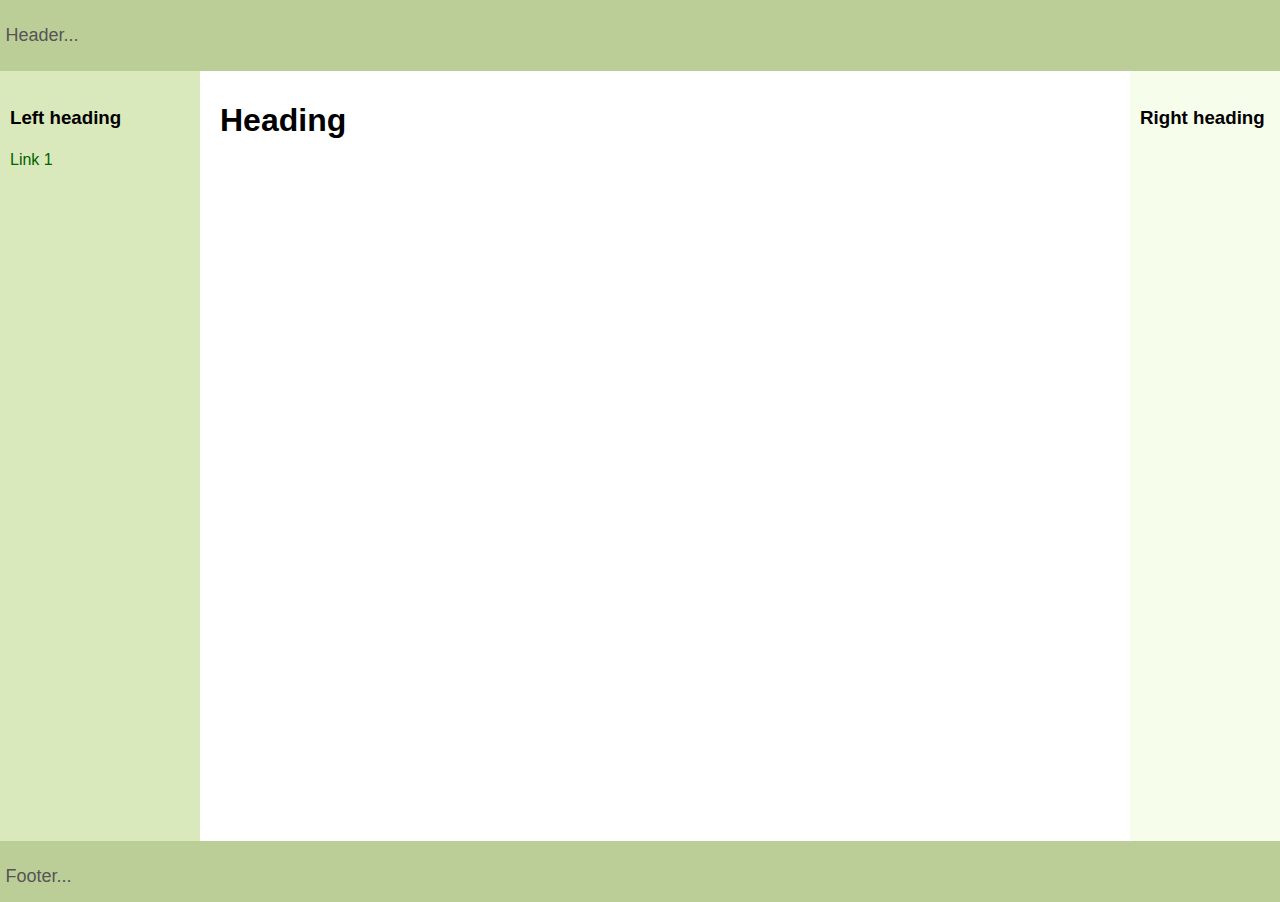
<file: index.html>
<!DOCTYPE html>
<html lang="en">
<head>
    <meta charset="UTF-8">
    <meta http-equiv="X-UA-Compatible" content="IE=edge">
    <meta name="viewport" content="width=device-width, initial-scale=1.0">
    <title>Document</title>
    <link rel="stylesheet" href="assets/layout.css">
</head>
<body>
    <header class="header"><p>Header...</p></header>
<div class="container">
   <main class="center column">
       <article>
           <h1>Heading</h1>
           <p></p>
       </article>
   </main>
   <nav class="left column">
       <h3>Left heading</h3>
       <ul>
           <li><a href="#">Link 1</a></li>
       </ul>
   </nav>
   <div class="right column">
       <h3>Right heading</h3>
       <p></p>
   </div>
   <div class="push"></div>
</div>
<div class="footer-wrapper">
   <footer class="footer"><p>Footer...</p></footer>
</div>
</body>
</html>
</file>
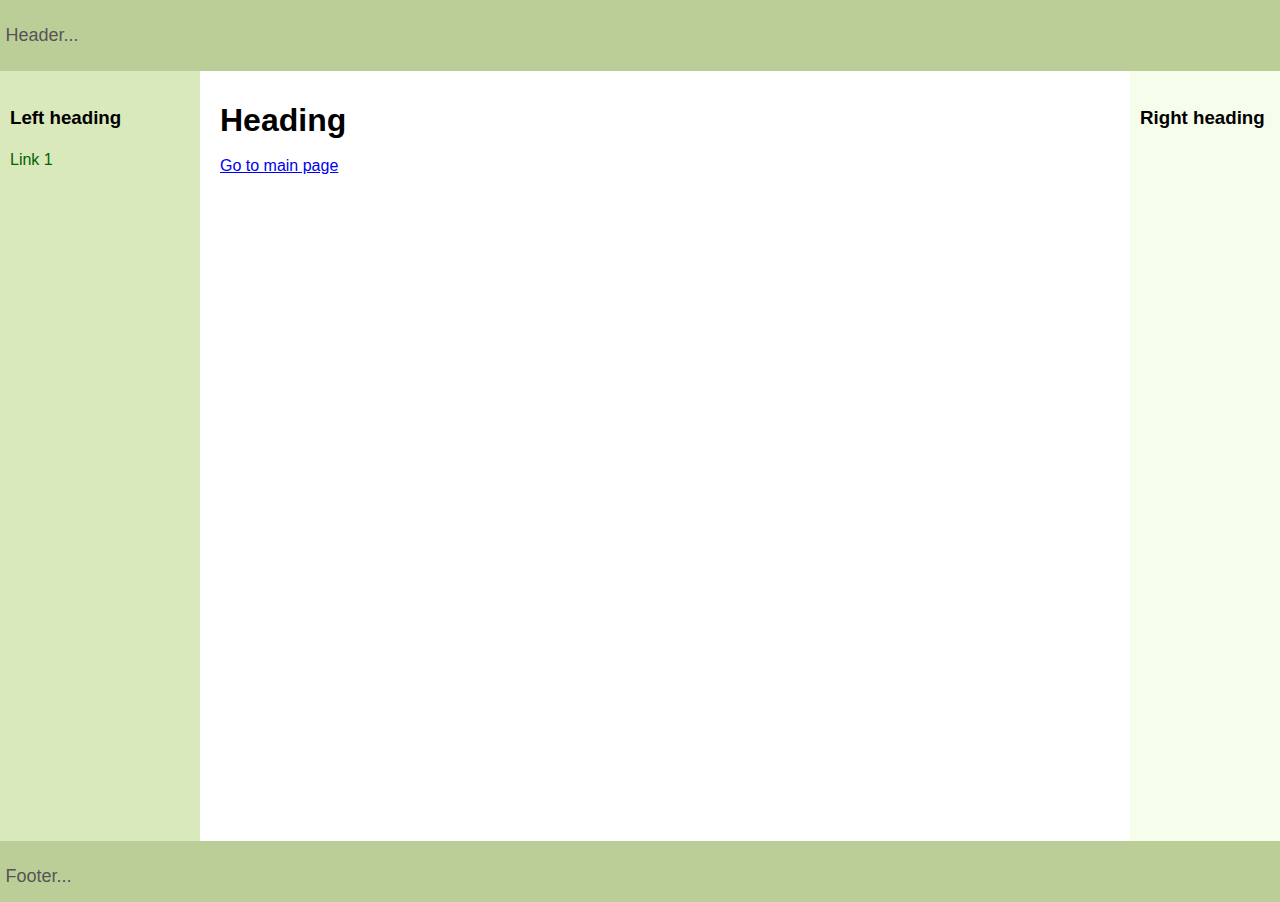
<file: pages/about.html>
<!DOCTYPE html>
<html lang="en">
<head>
    <meta charset="UTF-8">
    <meta http-equiv="X-UA-Compatible" content="IE=edge">
    <meta name="viewport" content="width=device-width, initial-scale=1.0">
    <title>Document</title>
    <link rel="stylesheet" href="../assets/layout.css">
</head>
<body>
    <header class="header"><p>Header...</p></header>
    <div class="container">
    <main class="center column">
        <article>
            <h1>Heading</h1>
            <p></p>
        </article>
        <a href="../index.html">Go to main page</a>
    </main>
    <nav class="left column">
        <h3>Left heading</h3>
        <ul>
            <li><a href="#">Link 1</a></li>
        </ul>
    </nav>
    <div class="right column">
        <h3>Right heading</h3>
        <p></p>
    </div>
    <div class="push"></div>
    </div>
    <div class="footer-wrapper">
    <footer class="footer"><p>Footer...</p></footer>
</body>
</html>
</file>
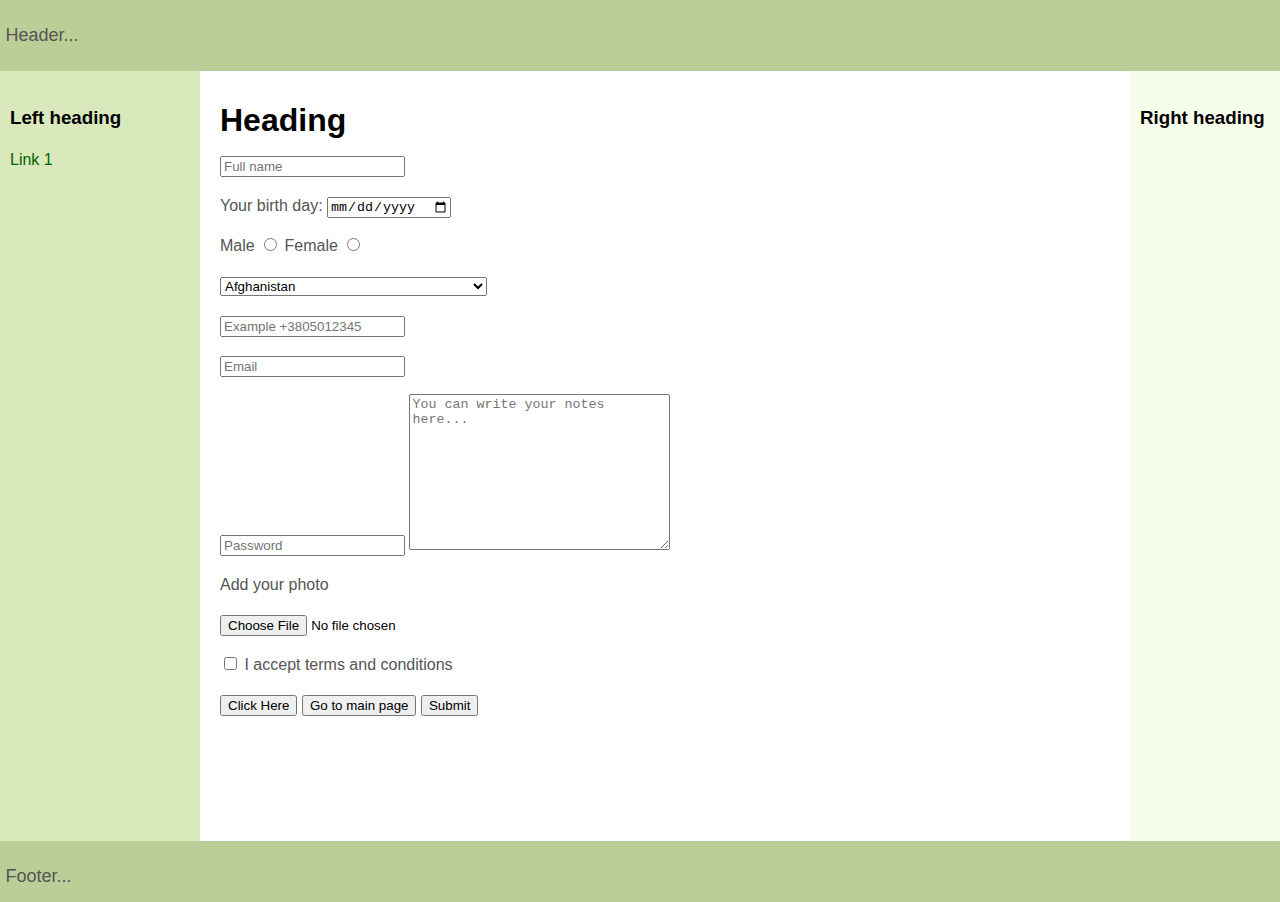
<file: pages/contact.html>
<!DOCTYPE html>
<html lang="en">

<head>
    <meta charset="UTF-8">
    <meta http-equiv="X-UA-Compatible" content="IE=edge">
    <meta name="viewport" content="width=device-width, initial-scale=1.0">
    <title>Document</title>
    <link rel="stylesheet" href="../assets/layout.css">
</head>

<body>
    <header class="header">
        <p>Header...</p>
    </header>
    <div class="container">
        <main class="center column">
            <article>
                <h1>Heading</h1>
                <p></p>
            </article>
            <form action="">
                <input type="text" placeholder="Full name">
                <p>
                    Your birth day:
                    <input type="date">
                </p>
                <p>
                    <label for="male">Male</label>
                    <input type="radio" value="male">
                    <label for="female">Female</label>
                    <input type="radio" value="female">
                </p>
                <p>
                    <select name="countries">
                        <option value="" disabled select>Choose your country</option>
                        <option value="AF">Afghanistan</option>
                        <option value="AX">&Aring;land Islands</option>
                        <option value="AL">Albania</option>
                        <option value="DZ">Algeria</option>
                        <option value="AS">American Samoa</option>
                        <option value="AD">Andorra</option>
                        <option value="AO">Angola</option>
                        <option value="AI">Anguilla</option>
                        <option value="AQ">Antarctica</option>
                        <option value="AG">Antigua &amp; Barbuda</option>
                        <option value="AR">Argentina</option>
                        <option value="AM">Armenia</option>
                        <option value="AW">Aruba</option>
                        <option value="AU">Australia</option>
                        <option value="AT">Austria</option>
                        <option value="AZ">Azerbaijan</option>
                        <option value="BS">Bahamas</option>
                        <option value="BH">Bahrain</option>
                        <option value="BD">Bangladesh</option>
                        <option value="BB">Barbados</option>
                        <option value="BY">Belarus</option>
                        <option value="BE">Belgium</option>
                        <option value="BZ">Belize</option>
                        <option value="BJ">Benin</option>
                        <option value="BM">Bermuda</option>
                        <option value="BT">Bhutan</option>
                        <option value="BO">Bolivia</option>
                        <option value="BA">Bosnia &amp; Herzegovina</option>
                        <option value="BW">Botswana</option>
                        <option value="BV">Bouvet Island</option>
                        <option value="BR">Brazil</option>
                        <option value="IO">British Indian Ocean Territory</option>
                        <option value="VG">British Virgin Islands</option>
                        <option value="BN">Brunei</option>
                        <option value="BG">Bulgaria</option>
                        <option value="BF">Burkina Faso</option>
                        <option value="BI">Burundi</option>
                        <option value="KH">Cambodia</option>
                        <option value="CM">Cameroon</option>
                        <option value="CA">Canada</option>
                        <option value="CV">Cape Verde</option>
                        <option value="BQ">Caribbean Netherlands</option>
                        <option value="KY">Cayman Islands</option>
                        <option value="CF">Central African Republic</option>
                        <option value="TD">Chad</option>
                        <option value="CL">Chile</option>
                        <option value="CN">China</option>
                        <option value="CX">Christmas Island</option>
                        <option value="CC">Cocos (Keeling) Islands</option>
                        <option value="CO">Colombia</option>
                        <option value="KM">Comoros</option>
                        <option value="CG">Congo - Brazzaville</option>
                        <option value="CD">Congo - Kinshasa</option>
                        <option value="CK">Cook Islands</option>
                        <option value="CR">Costa Rica</option>
                        <option value="CI">C&ocirc;te d&rsquo;Ivoire</option>
                        <option value="HR">Croatia</option>
                        <option value="CU">Cuba</option>
                        <option value="CW">Cura&ccedil;ao</option>
                        <option value="CY">Cyprus</option>
                        <option value="CZ">Czechia</option>
                        <option value="DK">Denmark</option>
                        <option value="DJ">Djibouti</option>
                        <option value="DM">Dominica</option>
                        <option value="DO">Dominican Republic</option>
                        <option value="EC">Ecuador</option>
                        <option value="EG">Egypt</option>
                        <option value="SV">El Salvador</option>
                        <option value="GQ">Equatorial Guinea</option>
                        <option value="ER">Eritrea</option>
                        <option value="EE">Estonia</option>
                        <option value="SZ">Eswatini</option>
                        <option value="ET">Ethiopia</option>
                        <option value="FK">Falkland Islands</option>
                        <option value="FO">Faroe Islands</option>
                        <option value="FJ">Fiji</option>
                        <option value="FI">Finland</option>
                        <option value="FR">France</option>
                        <option value="GF">French Guiana</option>
                        <option value="PF">French Polynesia</option>
                        <option value="TF">French Southern Territories</option>
                        <option value="GA">Gabon</option>
                        <option value="GM">Gambia</option>
                        <option value="GE">Georgia</option>
                        <option value="DE">Germany</option>
                        <option value="GH">Ghana</option>
                        <option value="GI">Gibraltar</option>
                        <option value="GR">Greece</option>
                        <option value="GL">Greenland</option>
                        <option value="GD">Grenada</option>
                        <option value="GP">Guadeloupe</option>
                        <option value="GU">Guam</option>
                        <option value="GT">Guatemala</option>
                        <option value="GG">Guernsey</option>
                        <option value="GN">Guinea</option>
                        <option value="GW">Guinea-Bissau</option>
                        <option value="GY">Guyana</option>
                        <option value="HT">Haiti</option>
                        <option value="HM">Heard &amp; McDonald Islands</option>
                        <option value="HN">Honduras</option>
                        <option value="HK">Hong Kong SAR China</option>
                        <option value="HU">Hungary</option>
                        <option value="IS">Iceland</option>
                        <option value="IN">India</option>
                        <option value="ID">Indonesia</option>
                        <option value="IR">Iran</option>
                        <option value="IQ">Iraq</option>
                        <option value="IE">Ireland</option>
                        <option value="IM">Isle of Man</option>
                        <option value="IL">Israel</option>
                        <option value="IT">Italy</option>
                        <option value="JM">Jamaica</option>
                        <option value="JP">Japan</option>
                        <option value="JE">Jersey</option>
                        <option value="JO">Jordan</option>
                        <option value="KZ">Kazakhstan</option>
                        <option value="KE">Kenya</option>
                        <option value="KI">Kiribati</option>
                        <option value="KW">Kuwait</option>
                        <option value="KG">Kyrgyzstan</option>
                        <option value="LA">Laos</option>
                        <option value="LV">Latvia</option>
                        <option value="LB">Lebanon</option>
                        <option value="LS">Lesotho</option>
                        <option value="LR">Liberia</option>
                        <option value="LY">Libya</option>
                        <option value="LI">Liechtenstein</option>
                        <option value="LT">Lithuania</option>
                        <option value="LU">Luxembourg</option>
                        <option value="MO">Macao SAR China</option>
                        <option value="MG">Madagascar</option>
                        <option value="MW">Malawi</option>
                        <option value="MY">Malaysia</option>
                        <option value="MV">Maldives</option>
                        <option value="ML">Mali</option>
                        <option value="MT">Malta</option>
                        <option value="MH">Marshall Islands</option>
                        <option value="MQ">Martinique</option>
                        <option value="MR">Mauritania</option>
                        <option value="MU">Mauritius</option>
                        <option value="YT">Mayotte</option>
                        <option value="MX">Mexico</option>
                        <option value="FM">Micronesia</option>
                        <option value="MD">Moldova</option>
                        <option value="MC">Monaco</option>
                        <option value="MN">Mongolia</option>
                        <option value="ME">Montenegro</option>
                        <option value="MS">Montserrat</option>
                        <option value="MA">Morocco</option>
                        <option value="MZ">Mozambique</option>
                        <option value="MM">Myanmar (Burma)</option>
                        <option value="NA">Namibia</option>
                        <option value="NR">Nauru</option>
                        <option value="NP">Nepal</option>
                        <option value="NL">Netherlands</option>
                        <option value="NC">New Caledonia</option>
                        <option value="NZ">New Zealand</option>
                        <option value="NI">Nicaragua</option>
                        <option value="NE">Niger</option>
                        <option value="NG">Nigeria</option>
                        <option value="NU">Niue</option>
                        <option value="NF">Norfolk Island</option>
                        <option value="KP">North Korea</option>
                        <option value="MK">North Macedonia</option>
                        <option value="MP">Northern Mariana Islands</option>
                        <option value="NO">Norway</option>
                        <option value="OM">Oman</option>
                        <option value="PK">Pakistan</option>
                        <option value="PW">Palau</option>
                        <option value="PS">Palestinian Territories</option>
                        <option value="PA">Panama</option>
                        <option value="PG">Papua New Guinea</option>
                        <option value="PY">Paraguay</option>
                        <option value="PE">Peru</option>
                        <option value="PH">Philippines</option>
                        <option value="PN">Pitcairn Islands</option>
                        <option value="PL">Poland</option>
                        <option value="PT">Portugal</option>
                        <option value="PR">Puerto Rico</option>
                        <option value="QA">Qatar</option>
                        <option value="RE">R&eacute;union</option>
                        <option value="RO">Romania</option>
                        <option value="RU">Russia</option>
                        <option value="RW">Rwanda</option>
                        <option value="WS">Samoa</option>
                        <option value="SM">San Marino</option>
                        <option value="ST">S&atilde;o Tom&eacute; &amp; Pr&iacute;ncipe</option>
                        <option value="SA">Saudi Arabia</option>
                        <option value="SN">Senegal</option>
                        <option value="RS">Serbia</option>
                        <option value="SC">Seychelles</option>
                        <option value="SL">Sierra Leone</option>
                        <option value="SG">Singapore</option>
                        <option value="SX">Sint Maarten</option>
                        <option value="SK">Slovakia</option>
                        <option value="SI">Slovenia</option>
                        <option value="SB">Solomon Islands</option>
                        <option value="SO">Somalia</option>
                        <option value="ZA">South Africa</option>
                        <option value="GS">South Georgia &amp; South Sandwich Islands</option>
                        <option value="KR">South Korea</option>
                        <option value="SS">South Sudan</option>
                        <option value="ES">Spain</option>
                        <option value="LK">Sri Lanka</option>
                        <option value="BL">St. Barth&eacute;lemy</option>
                        <option value="SH">St. Helena</option>
                        <option value="KN">St. Kitts &amp; Nevis</option>
                        <option value="LC">St. Lucia</option>
                        <option value="MF">St. Martin</option>
                        <option value="PM">St. Pierre &amp; Miquelon</option>
                        <option value="VC">St. Vincent &amp; Grenadines</option>
                        <option value="SD">Sudan</option>
                        <option value="SR">Suriname</option>
                        <option value="SJ">Svalbard &amp; Jan Mayen</option>
                        <option value="SE">Sweden</option>
                        <option value="CH">Switzerland</option>
                        <option value="SY">Syria</option>
                        <option value="TW">Taiwan</option>
                        <option value="TJ">Tajikistan</option>
                        <option value="TZ">Tanzania</option>
                        <option value="TH">Thailand</option>
                        <option value="TL">Timor-Leste</option>
                        <option value="TG">Togo</option>
                        <option value="TK">Tokelau</option>
                        <option value="TO">Tonga</option>
                        <option value="TT">Trinidad &amp; Tobago</option>
                        <option value="TN">Tunisia</option>
                        <option value="TR">Turkey</option>
                        <option value="TM">Turkmenistan</option>
                        <option value="TC">Turks &amp; Caicos Islands</option>
                        <option value="TV">Tuvalu</option>
                        <option value="UM">U.S. Outlying Islands</option>
                        <option value="VI">U.S. Virgin Islands</option>
                        <option value="UG">Uganda</option>
                        <option value="UA">Ukraine</option>
                        <option value="AE">United Arab Emirates</option>
                        <option value="GB">United Kingdom</option>
                        <option value="US">United States</option>
                        <option value="UY">Uruguay</option>
                        <option value="UZ">Uzbekistan</option>
                        <option value="VU">Vanuatu</option>
                        <option value="VA">Vatican City</option>
                        <option value="VE">Venezuela</option>
                        <option value="VN">Vietnam</option>
                        <option value="WF">Wallis &amp; Futuna</option>
                        <option value="EH">Western Sahara</option>
                        <option value="YE">Yemen</option>
                        <option value="ZM">Zambia</option>
                        <option value="ZW">Zimbabwe</option>
                    </select>
                </p>
                <label>
                    <input type="tel" placeholder="Example +3805012345"
                        pattern="[\+]\d{2}\s[\(]\d{3}[\)]\s\d{3}[\-]\d{2}[\-]\d{2}" minlength="13" maxlength="13">
                    </p>
                    <input type="email" placeholder="Email">
                    <p>
                </label>
                <input type="password" placeholder="Password">
                <textarea name="" id="" cols="30" rows="10" placeholder="You can write your notes here..."></textarea>
                <label for="">
                    <p>Add your photo</p>
                    <input type="file" accept=".png, .jpg, .jpeg, .svg">
                </label>
                <p>
                    <input type="checkbox">
                    I accept terms and conditions
                </p>
                <p>
                    <label for="">
                        <button>Click Here</button>

                        <button>Go to main page<a href="../index.html"></a></button>
                    </label>
                    <input type="submit" value="Submit">
                </p>
            </form>
        </main>
        <nav class="left column">
            <h3>Left heading</h3>
            <ul>
                <li><a href="#">Link 1</a></li>
            </ul>
        </nav>
        <div class="right column">
            <h3>Right heading</h3>
            <p></p>
        </div>
        <div class="push"></div>
    </div>
    <div class="footer-wrapper">
        <footer class="footer">
            <p>Footer...</p>
        </footer>
</body>

</html>
</file>
<file: assets/layout.css>
html, body {
    height: 100%;
    margin: 0;
 }
 body {
    margin: 0;
    padding: 0;
    font-family:Sans-serif;
    line-height: 1.5em;
 }
 
 .footer,
 .push {
    height: 50px;
 }
 
 .container {
    padding-left: 200px;
    padding-right: 190px;
    min-height: calc(100% - 80px);
    margin-bottom: -50px;
 }
 
 .container .column {
    position: relative;
    float: left;
 }
 
 .center {
    padding: 10px 20px;
    width: 100%;
 }
 
 .left {
    width: 180px;
    padding: 0 10px;
    right: 240px;
    margin-left: -100%;
 }
 
 .right {
    width: 130px;
    padding: 0 10px;
    margin-right: -100%;
 }
 
 .footer {
    clear: both;
 }
 .container {
    overflow: hidden;
 }
 .container .column {
    padding-bottom: 1001em;
    margin-bottom: -1000em;
 }
 
 .footer-wrapper {
    float: left;
    position: relative;
    width: 100%;
    background: #fff;
 }
 
 p {
    color: #555;
 }
 nav ul {
    list-style-type: none;
    margin: 0;
    padding: 0;
 }
 nav ul a {
    color: darkgreen;
    text-decoration: none;
 }
 .header, .footer {
    font-size: large;
    padding: 0.3em;
    background: #BCCE98;
 }
 .header{
    height: 60px;
 }
 
 .left {
    background: #DAE9BC;
 }
 .right {
    background: #F7FDEB;
 }
 .center {
    background: #fff;
 }
 .container .column {
    padding-top: 1em;
 }
</file>
